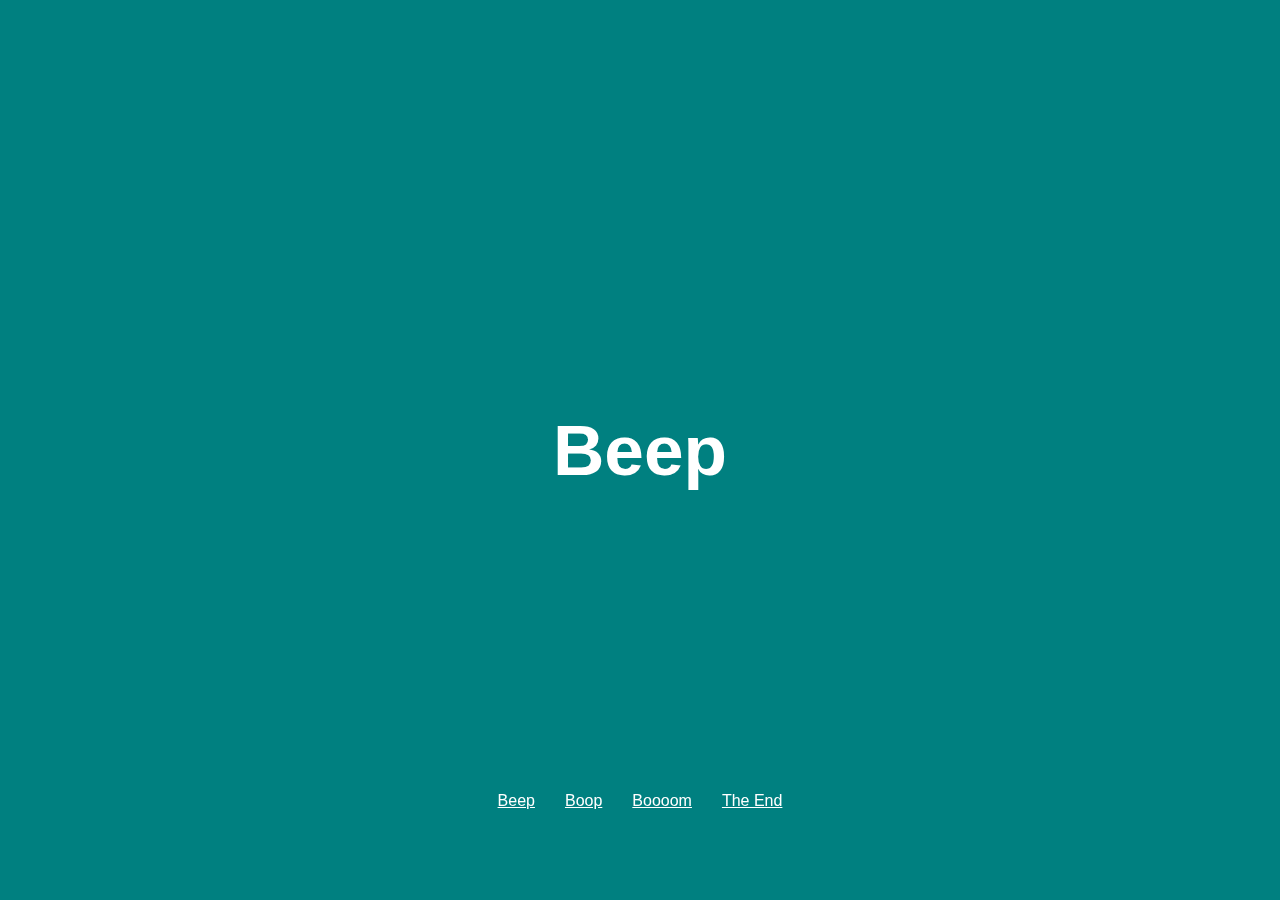
<file: horizontal-slide.html>
<!DOCTYPE html>
<html lang="en">

<head>
    <meta charset="UTF-8">
    <meta http-equiv="X-UA-Compatible" content="IE=edge">
    <meta name="viewport" content="width=device-width, initial-scale=1.0">
    <title>Slide</title>
</head>

<style>
    html,
    body {
        margin: 0;
        font-family: sans-serif;
    }
    
    main {
        overflow-x: hidden;
        display: flex;
    }
    
    h1 {
        margin: 0;
        padding: 0;
    }
    
    section {
        min-width: 100vw;
        min-height: 100vh;
        display: flex;
        justify-content: center;
        align-items: center;
        font-size: 4ch;
        transition: all .3s ease-in-out;
    }
    
    section:nth-child(even) {
        background-color: teal;
        color: white;
    }
    
    section:nth-child(odd) {
        background-color: gray;
        color: white;
    }
    
    ul {
        width: 100%;
        display: flex;
        position: fixed;
        bottom: 10vh;
        justify-content: center;
        align-items: center;
        gap: 30px;
        list-style-type: none;
        padding: 0;
        margin: 0;
        color: #fff;
        z-index: 99999;
    }
    
    li a {
        color: #fff;
    }
</style>

<body>


    <main>
        <ul>
            <li>
                <a href="#sec-1">Beep</a>
            </li>
            <li>
                <a href="#sec-2">Boop</a>
            </li>
            <li>
                <a href="#sec-3">Boooom</a>
            </li>
            <li>
                <a href="#sec-4">The End</a>
            </li>
        </ul>
        <section id="sec-1">
            <h1>Beep</h1>
        </section>
        <section id="sec-2">
            <h1>Boop</h1>
        </section>
        <section id="sec-3">
            <h1>Boooom</h1>
        </section>
        <section id="sec-4">
            <h1>The End</h1>
        </section>
    </main>




    <script>
        const scrollContainer = document.querySelector("main");

        scrollContainer.addEventListener("wheel", (evt) => {
            evt.preventDefault();
            scrollContainer.scrollLeft += evt.deltaY;
        });
    </script>

</body>

</html>
</file>
